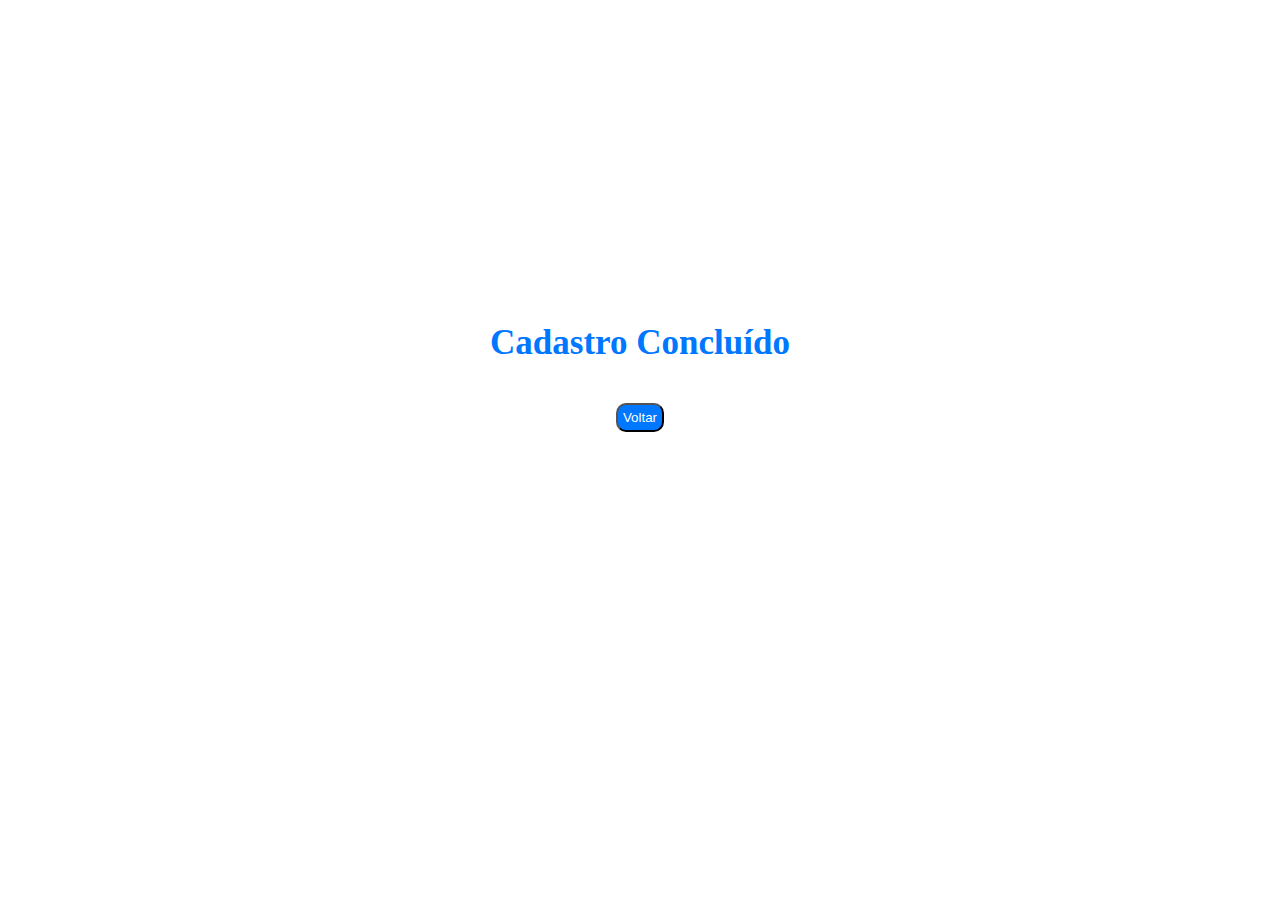
<file: cadastro.html>
<!DOCTYPE html>
<html lang="pt-br">
<head>
    <meta charset="UTF-8">
    <meta http-equiv="X-UA-Compatible" content="IE=edge">
    <meta name="viewport" content="width=device-width, initial-scale=1.0">
    <title>Document</title>
    <link rel="stylesheet" href="css/styles.css">
    <link rel="stylesheet" href="css/esqueceu_senha.css">
    <link rel="stylesheet" href="css/form.css">
</head>
<body>
    <div class="titulo">
        <h1>Cadastro Concluído</h1>
    </div>
    <div class="voltar_btn" style="display: flex; justify-content:center; align-items: center; margin-top: 40px;">
        <button class="button_form1" id="btn-voltar-index">Voltar</button>
    </div>
</body>
<script>
    const voltarIndex = document.getElementById("btn-voltar-index");
    voltarIndex.addEventListener("click", ()=>{
        window.open("index.html", "_self");
    })
</script>
</html>
</file>
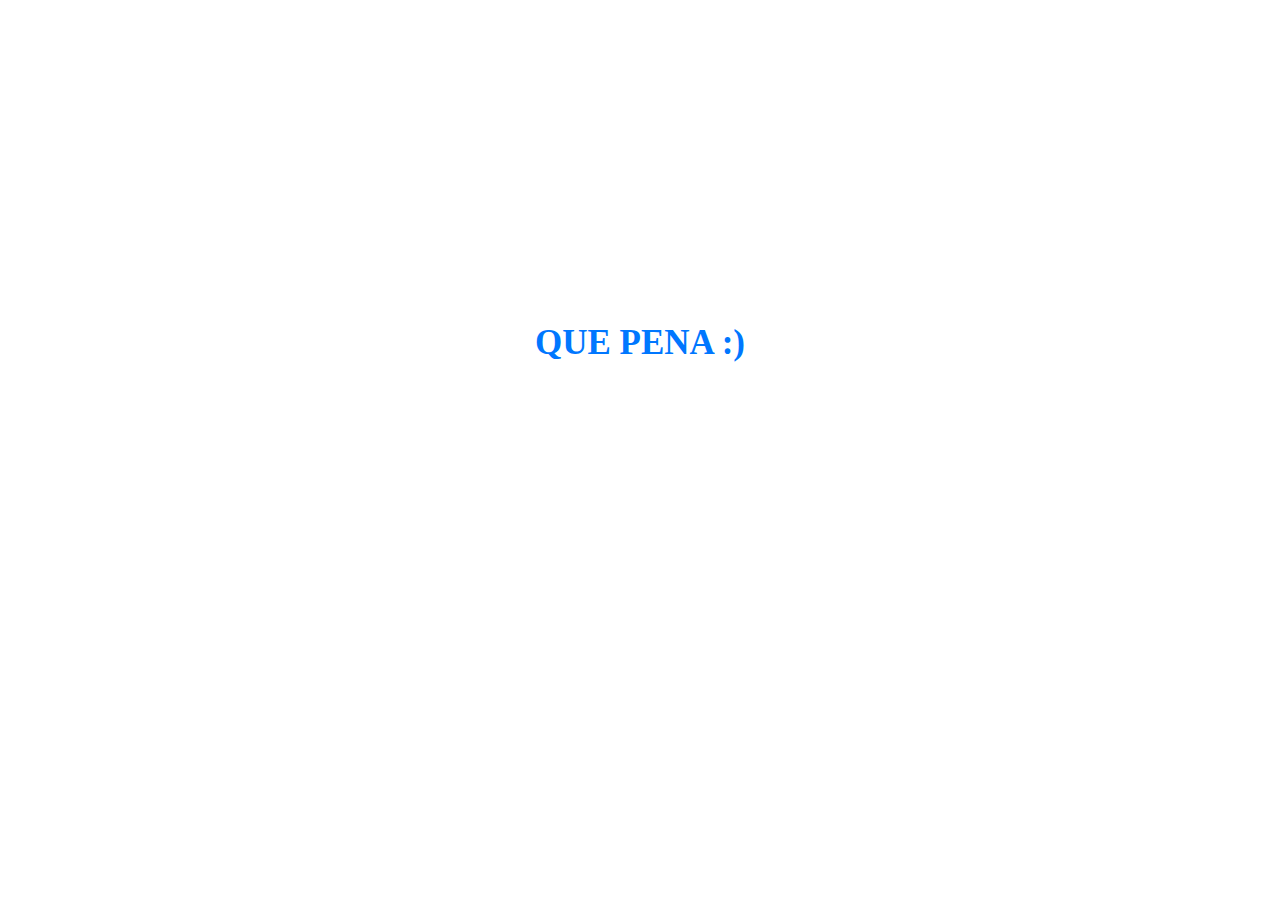
<file: esqueceu_senha.html>
<!DOCTYPE html>
<html lang="en">
<head>
    <meta charset="UTF-8">
    <meta http-equiv="X-UA-Compatible" content="IE=edge">
    <meta name="viewport" content="width=device-width, initial-scale=1.0">
    <title>Document</title>
    <link rel="stylesheet" href="css/styles.css">
    <link rel="stylesheet" href="css/esqueceu_senha.css">
</head>
<body>
    <div class="titulo">
        <h1>QUE PENA :)</h1>
    </div>
</body>
</html>
</file>
<file: css/styles.css>
* {
    margin: 0;
    padding: 0;
}
a{
    color: rgb(0, 119, 255);
    text-decoration: none;
    font-size: large;
}
nav{
    display: flex;
    justify-content: space-around;
    align-items: center;
    outline: 1px solid gray;
    height: 12vh;
}
.logo{
    display: flex;
    height: 50px;
    width: 50px;
}
.logo img{
    margin-right: 10px;
    margin-bottom: 5px;
}
.logo img:hover{
    cursor: pointer;
}
h1{
    font-family: 'Alfa Slab One', cursive;
    font-size: 35px;
    color: rgb(0, 119, 255);
    cursor: pointer;
    margin-top: 3px;
}
.search_bar{
    background:  rgb(0, 119, 255);
    height: 40px;
    padding: 10px;
    border-radius: 40px;
    display: flex;
    justify-content: space-between;
    align-items: center;
}
.search_text{
    border: none;
    background: none;
    outline: none;
    padding: 0;
    color: black;
    font-size: 16px;
    line-height: 40px;
    width: 0;
    transition: .2s;
}
.search-btn{
    width: 40px;
    height: 40px;
    border-radius: 50%;
    display: flex;
    justify-content: center;
    align-items: center;
}
.search-btn:hover{
    cursor: pointer;
}
.search_text::placeholder{
    color: white;
}
/* quando passar o mouse por cima do search bar, o search_text tem que ter outro estilo */
.search_bar:hover > .search_text{
    width: 240px;
}
.sign-up{
    height: 60px;
    width: 60px;
}
.sign-up:hover{
    cursor: pointer;
}
.cadastro{
    font-size: 15px;
    margin-right: 10px;
    margin-top: 8px;
}
.cadastro:hover{
    cursor: pointer;
}
.logo_menu{
    margin-top: 1%;
    display: flex;
}
.img_menu_sidebar{
    margin: -5% 25% 15% 0%;
    cursor: pointer;
}
.menu_sidebar_header{
    height: 3rem;
    margin: 5%;
    z-index: 10;
}
.preco-del-1{
    margin-top: 25px;
}
.a-saiba-mais{
    display: flex;
    flex-direction: row;
    margin-top: 1em;
}
.p-saiba-mais{
    padding-left: 15px;
}
.p-saiba-mais-heart{
    width: 30%;
    margin: 5px 0 0 7.5em;
}
</file>
<file: css/esqueceu_senha.css>
.titulo{
    display: flex;
    justify-content: center;
    align-items: center;
    margin-top: 20rem;
}
</file>
<file: css/form.css>
.formulario{
    display: flex;
    align-items: center;
    justify-content: center;
    padding-top: 8rem;
}

.main-cadastrar {
    background-color: var(--primary-color);
}

h2{
    color: rgb(0, 119, 255);
}
form{
    width: 40%;
    background-color: white;
    border: 1px solid black;
    border-radius: 60px;
    padding: 20px 30px;
    justify-content: center;
    align-items: center;
}
.input, .nome_completo{
    border-radius: 5px;
    padding: 10px 20px;
}
.input_radio{
    margin: 0px 4px 0px 12px;
}
label{
    padding: 8px 0px;
    margin: 8px 0px 0px;
}
.cadastro_form1{
    display: flex;
    justify-content: center;
    align-items: center;
}
.conteudo_cadastro{
    height: 53rem;
    margin: 60px 40px 0px 40px;
}
.senha{
    margin-bottom: 30px;
    width: 80%;
}
.cpf_lbl{
    margin-bottom: -20px;
}
#id_cpf{
    width: 60%;
}
.input_column{
    display: flex;
    flex-direction: column;
}
.button_form1:hover{
    cursor: pointer;
}
.telefone{
    width: 65%;
}
.button_form1{
    border-radius: 10px;
    color: white;
    padding: 5px;
    background-color: rgb(0, 119, 255);
    margin-bottom: 18px;
}
</file>
